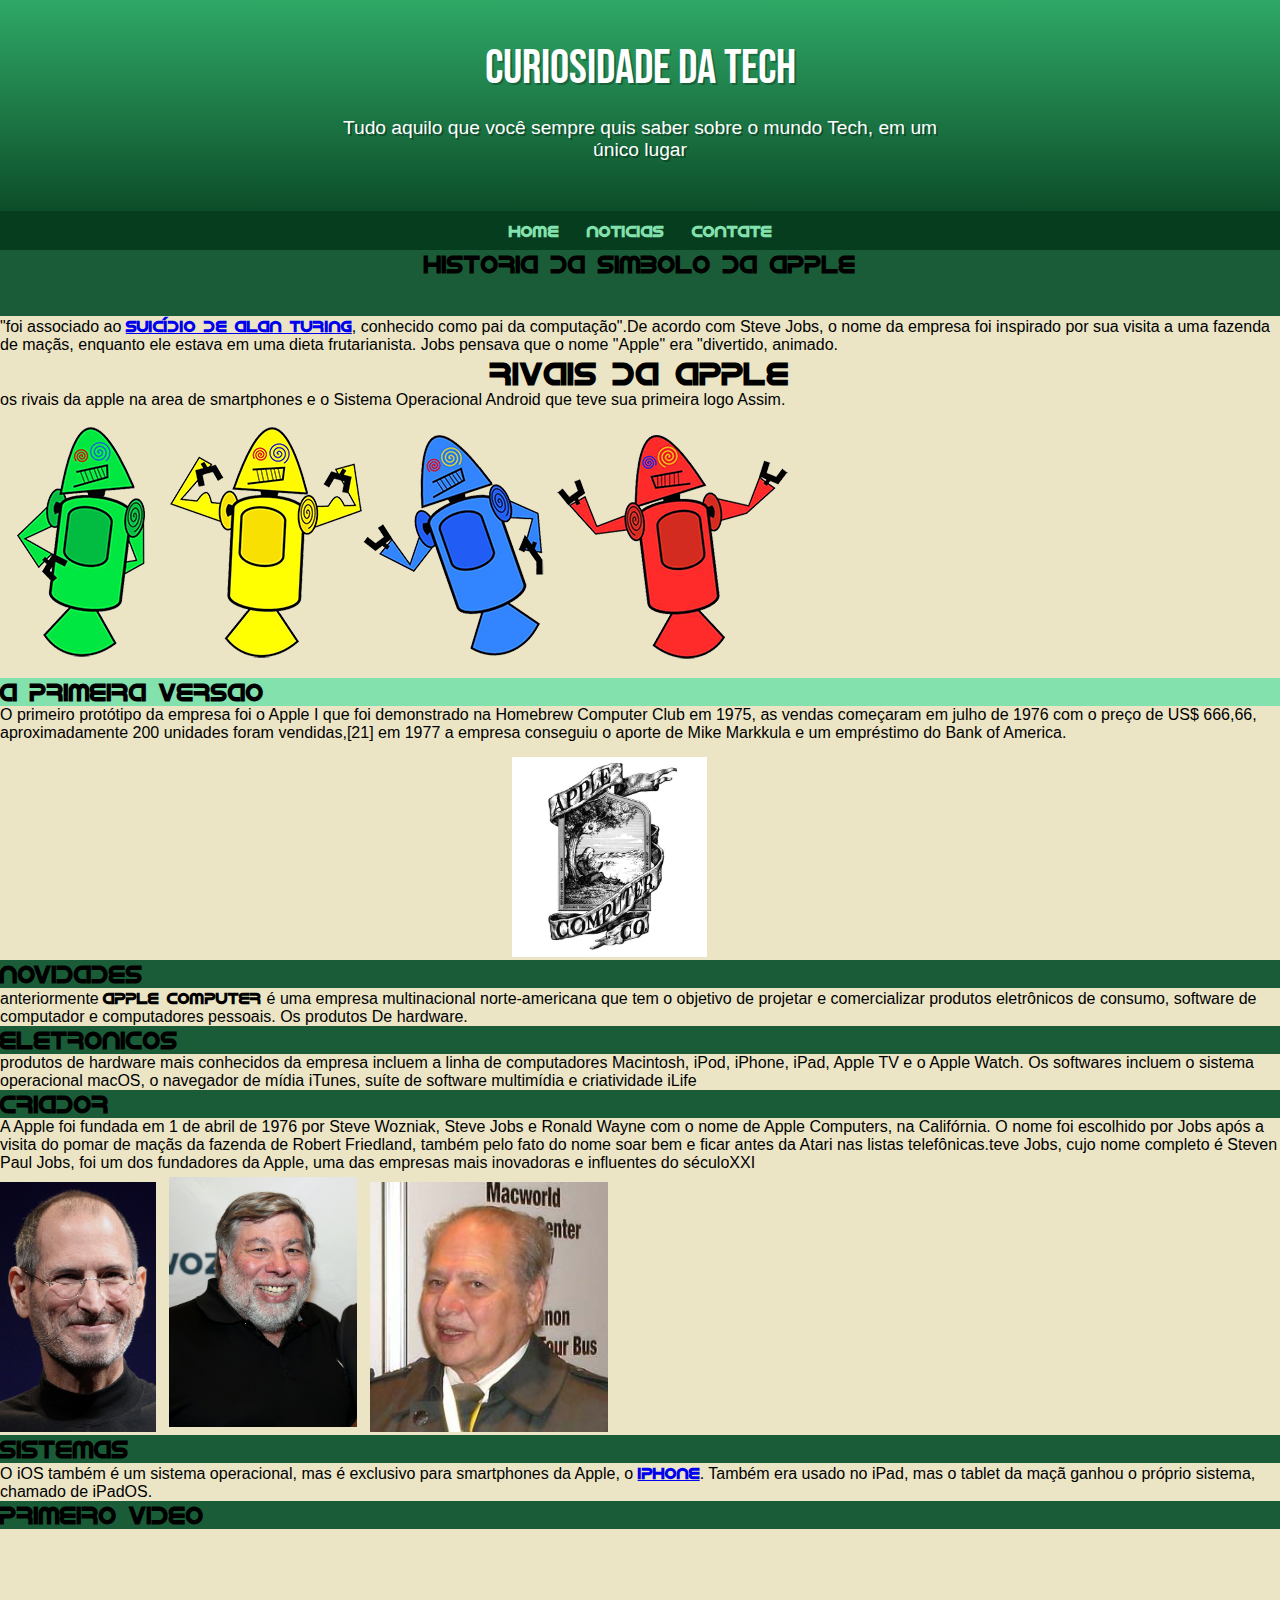
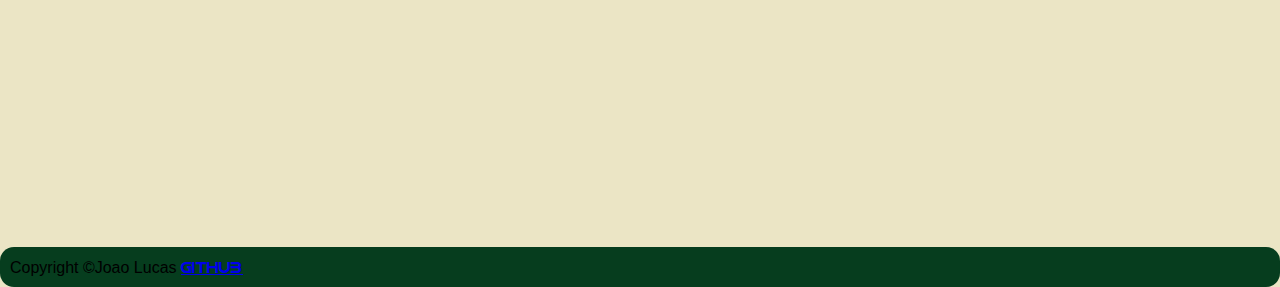
<file: index.html>
<!DOCTYPE html>
<html lang="en">
<head>
    <meta charset="UTF-8">
    <meta name="viewport" content="width=device-width, initial-scale=1.0">
    <title>Apple</title>
    <link rel="stylesheet" href="style.css">
    <link rel="shortcut icon" href="img/apple-logo.png" type="image/x-icon">
</head>
<body>
    <header> 
        <h1>Curiosidade da Tech</h1>
        <p>Tudo aquilo que você sempre quis saber sobre o mundo Tech, em um único lugar</p>
        <nav>
            <a href="#">Home</a>
            <a href="#">Noticias</a>
            <a href="contate.html">Contate</a>
        </nav>
    </header>
          <main>
            <article>
               <H2 class="Principal">historia da SIMBOLO da apple</H2>
               <p>
                 "foi associado ao <strong><a href="https://ast.wikipedia.org/wiki/Alan_Turing">suicídio de Alan Turing</a></strong>, conhecido como pai da computação".De acordo com Steve Jobs, o nome da empresa foi inspirado por sua visita a uma fazenda de maçãs, enquanto ele estava em uma dieta frutarianista. Jobs pensava que o nome "Apple" era "divertido, animado.
                <h1>rivais da apple</h1>
                <p>os rivais da apple na area de smartphones e o Sistema Operacional Android que teve sua primeira logo Assim.</p>
                <picture>
                  <source media="(max-width: 670px)" srcset="img/dan-droids-pq.png">
                  <img src="img/dan-droids.png" alt="Primeiro mascote do Android">
              </picture>

              <h2 class="Primeira">A primeira versao</h2>
               <p>O primeiro protótipo da empresa foi o Apple I que foi demonstrado na Homebrew Computer Club em 1975, as vendas começaram em julho de 1976 com o preço de US$ 666,66, aproximadamente 200 unidades foram vendidas,[21] em 1977 a empresa conseguiu o aporte de Mike Markkula e um empréstimo do Bank of America.</p>
             <img class="logo" src="img/primeiro-logo-apple.jpg" alt="" style="height: 200px;">
                <h2 class="segunda"><strong>Novidades</strong></h2>
                <p>anteriormente <strong>Apple Computer</strong> é uma empresa multinacional norte-americana que tem o objetivo de projetar e comercializar produtos eletrônicos de consumo, software de computador e computadores pessoais. Os produtos De hardware.</p>
              <h2 class="terceira">ELETRONICOS</h2 style="text-aligm-center;">
              <p>produtos de hardware mais conhecidos da empresa incluem a linha de computadores Macintosh, iPod, iPhone, iPad, Apple TV e o Apple Watch. Os softwares incluem o sistema operacional macOS, o navegador de mídia iTunes, suíte de software multimídia e criatividade iLife</p>
              <h2 class="quarta">Criador</h2 style="text-align: center;">
              <p>A Apple foi fundada em 1 de abril de 1976 por Steve Wozniak, Steve Jobs e Ronald Wayne com o nome de Apple Computers, na Califórnia. O nome foi escolhido por Jobs após a visita do pomar de maçãs da fazenda de Robert Friedland, também pelo fato do nome soar bem e ficar antes da Atari nas listas telefônicas.teve Jobs, cujo nome completo é Steven Paul Jobs, foi um dos fundadores da Apple, uma das empresas mais inovadoras e influentes do séculoXXI</p>
              <img src="img/450px-Steve_Jobs_Headshot_2010-CROP2.jpg" alt="" style="height: 250px;">
              <img class="Steve" src="img/Steve_Wozniak_by_Gage_Skidmore.jpg" alt="">
              <img  class="steve3" src="img/RonaldWayneMacworld2009.jpg" alt="">
              <h2 class="quinta">Sistemas</h2>
              <p>O iOS também é um sistema operacional, mas é exclusivo para smartphones da Apple, o <strong><a href="https://www.apple.com/br/iphone/">iPhone</a></strong>. Também era usado no iPad, mas o tablet da maçã ganhou o próprio sistema, chamado de iPadOS.</p>
            <h2 class="sexta">Primeiro video</h2>
            <iframe width="560" height="315" src="https://www.youtube.com/embed/B43OhyT_Kb4?si=Vqg-8JfCXdZPTeK4" title="YouTube video player" frameborder="0" allow="accelerometer; autoplay; clipboard-write; encrypted-media; gyroscope; picture-in-picture; web-share" referrerpolicy="strict-origin-when-cross-origin" allowfullscreen></iframe>
              </article>
          </main>
          <footer>
            <p>Copyright &copy;Joao Lucas <a href="https://github.com/joao77-dot" target="_blank">Github</a></p>
          </footer>
</body>
</html>
</file>
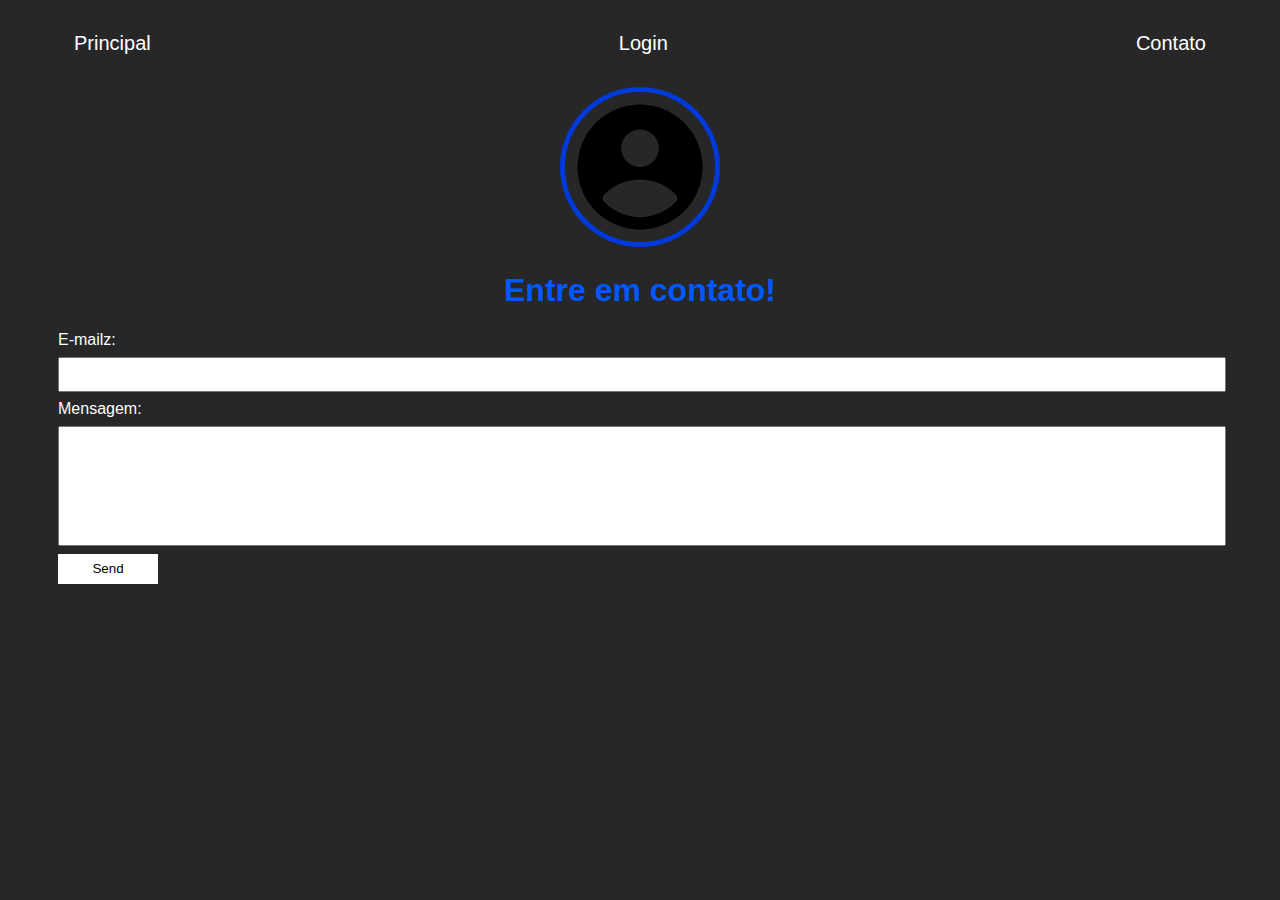
<file: contate.html>
<!DOCTYPE html>
<html lang="en">

    <head>
        <meta charset="UTF-8">
        <meta http-equiv="X-UA-Compatible" content="IE=edge">
        <meta name="viewport" content="width=device-width, initial-scale=1.0">
        <title>Contact</title>
        <link rel="stylesheet" href="index.css">
    </head>

    <body>
        <div class="container">
            <nav>
                <ul>
                    <li>
                        <a href="index.html">Principal</a>
                    </li>
                    <li>
                        <a href="#">Login</a>
                    </li>
                    <li>
                        <a href="contact.html">Contato</a>
                    </li>
                </ul>
            </nav>

            <header class="center">
                <div>
                    <img src="perfil.png"></img>
                </div>
                <h1>Entre em contato!</h1>
            </header>
            <form class="contact-form" action="https://formsubmit.co/jaolulasantojunior@gmail.com" method="POST">
                <div>
                    <label for="email">E-mailz:</label>
                    <input type="email" name="email" required>
                </div>
                <div>
                    <label for="message">Mensagem:</label>
                    <input type="text" id="message" name="message" required>
                </div>
                <button type="submit">Send</button>
            </form>
        </div>
    </body
</file>
<file: style.css>
@charset "UTF-8";

@import url('https://fonts.googleapis.com/css2?family=Bebas+Neue&display=swap');

@font-face {
    font-family: 'Android';
    src: url('../fontes/idroid.otf') format('opentype');
    font-weight: normal;
}
* {
    margin: 0;

}

:root {
    --cor0: #ebe5c5;
    --cor1: #83e1ad;
    --cor2:  #222ddc84;
    --cor3: #2fa866;
    --cor4: #1a5c37;
    --cor5: #063d1e;

    --fonte-padrao: Arial, Verdana, Helvetica, sans-serif;
    --fonte-destaque: 'Bebas Neue', cursive;
    --fonte-android: 'Android', cursive;
}
* {
    margin: 0px;
    padding: 0px;
    font-family: var(--fonte-android);
}

body {
    background-color: var(--cor0);
    font-family: var(--fonte-padrao);
    border: black;
    border-radius: 20px;
    box-sizing: border-box;
}

main article h2.Principal {
    padding-bottom: 3%;
    background-color: #1a5c37;
    text-align: center;
}
main article h2.Principal:hover {
    color: grey
    
}

.Primeira {
    background-color: var(--cor1);
}

.segunda {
    background-color: var(--cor4);
}

.terceira {
    background-color: var(--cor4);
}

.quarta {
    background-color: var(--cor4);
}

.quinta {
    background-color: var(--cor4);
}

.sexta {
    background-color: var(--cor4);
}

a.externo::after {
    content: '\00A0\1F517';
}

header {
    background-image: linear-gradient(to bottom, var(--cor3), var(--cor5));
    min-height: 150px;
    text-align: center;
    padding-top: 40px;
}

header > h1 {
    color: white;
    font-family: var(--fonte-destaque);
    font-size: 3em;
    font-weight: normal;
    margin-bottom: 20px;
    text-shadow: 2px 2px 0px rgba(0, 0, 0, 0.267);
}

header > p {
    font-family: var(--fonte-padrao);
    font-size: 1.2em;
    color: white;
    max-width: 600px;
    padding-right: 10px;
    padding-left: 10px;
    margin: auto;
    padding-bottom: 50px;
    text-shadow: 2px 2px 0px rgba(0, 0, 0, 0.315);
}

nav {
    background-color: var(--cor5);
    padding: 10px;
    box-shadow: 0px 7px 7px rgba(0, 0, 0, 0.192);
}

nav > a {
    color: var(--cor1);
    padding: 10px;
    border-radius: 5px;
    text-decoration: none;
    font-weight: bold;
    transition-duration: .5s;
}

nav > a:hover {
    background-color: var(--cor3);
    color: var(--cor5);
}
main img.logo {
    padding-left: 40%;
    padding-top: 15px;
}
p {
    font-family: Verdana, Geneva, Tahoma, sans-serif
}
main img.Steve {
    height: 250px;
    padding: 5px;
   
}
main img.steve3 {
    height: 250px;
}
h1 {
    display: flex;
    align-items: center;
    justify-content: center;
    text-align: center;
}
footer {
    background-color: #063d1e;
    padding: 10px;
    border-radius: 14px;
}
footer:hover {
    color: #fff;
}
.jornal {
   height: 250px;
   padding-left: 40%;
}
imframe {
    height: 250px;
    display: flex;
    background-position: center;
    align-items: center;
    justify-content: center;
    position: center;
}
.Prin {
   width: 10;;
}
</file>
<file: index.css>
body {
    color: white;
    background-color: rgb(39, 39, 39);
    font-family: Arial, Helvetica, sans-serif;
}

ul {
    display: flex;
    justify-content: space-between;
    list-style-type: none;
    align-items: center;
    padding: 16px;
}

a {
    color: white;
    text-decoration: none;
}

header img {
    width: 150px;
    height: 150px;
    border-radius: 50%;
    border: 5px solid #003ada;
}

.center {
    text-align: center;
}

h1 {
    color: #0059ff;
}

footer img {
    width: 40px;
    height: 40px;
}

footer {
    display: flex;
    justify-content: center;
}

footer a {
    margin: 20px;
    text-align: center;
}

footer p {
    margin-top: 2px;
}

.container {
    padding: 0px 50px;
}

nav a {
    font-size: 20px;
}

nav a:hover {
    color: #5BBE42;
}

.contact-form input{
    width: 100%;
    padding: 8px 0;
    margin: 8px 0;
}

.contact-form input[type=text] {
    height: 100px;
}

button {
    color: black;
    background-color: white;
    border: none;
    width: 100px;
    height: 30px;
}
</file>
